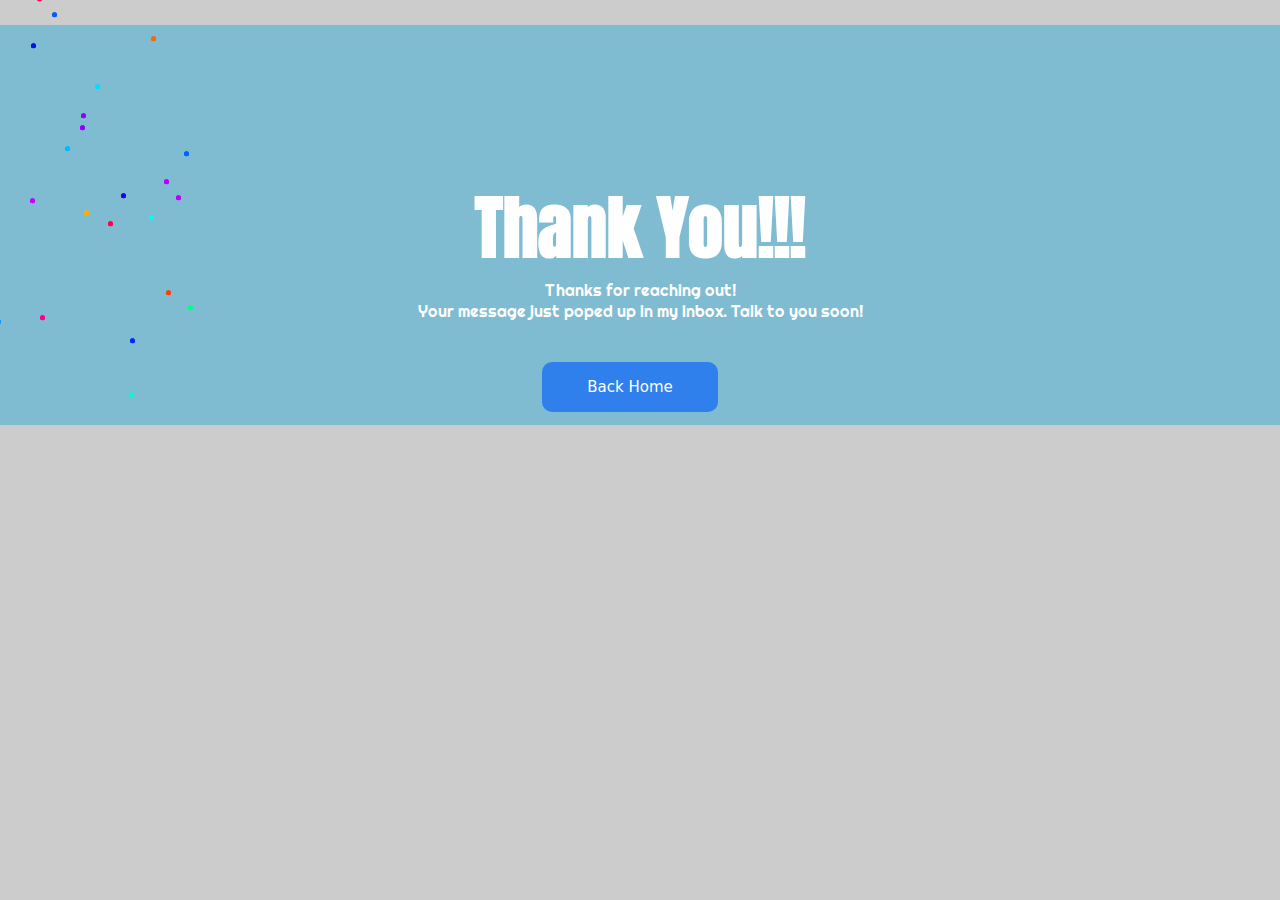
<file: thankyou/thankyou.html>
<!DOCTYPE html PUBLIC "-//W3C//DTD XHTML 1.0 Transitional//EN" "http://www.w3.org/TR/xhtml1/DTD/xhtml1-transitional.dtd">
<html xmlns="http://www.w3.org/1999/xhtml">
<head>
<meta http-equiv="Content-Type" content="text/html; charset=utf-8" />
<title>Animated thank you page template free download |  thank you page design in html with source code</title>
<meta name="viewport" content="width=device-width, initial-scale=1">
<link rel="preconnect" href="https://fonts.gstatic.com">
<link href="https://fonts.googleapis.com/css2?family=Anton&family=Righteous&display=swap" rel="stylesheet">
<link rel="stylesheet" type="text/css" href="style.css" />
</head>

<body>

  
            <div class="box">
               <h1>Thank You!!!</h1>
               <p>Thanks for reaching out!<br> Your message just poped up in my inbox. Talk to you soon!</p>
               <div class="pyro">
                 <div class="before"></div>
                 <div class="after"></div>
              </div>
              <a href="javascript:history.back()">
               <button class="button-65" role="button">Back Home</button>
              </a>
            </div>
            
        

</body>
</html>
</file>
<file: thankyou/style.css>
body
{
	font-family: 'Anton', sans-serif;
font-family: 'Righteous', cursive;
	margin:0px;
	padding:0px;
	background:#ccc;
	overflow:hidden;
}

.box
{
	width:1400px;
	height:400px;
	background:#7fbcd2;
	position:absolute;
  top: 25%;
  left:50%;
	transform:translate(-50%,-50%)
}




h1,p
{
	margin:0px;
	padding:0px;
	color:#fff;
	text-align:center;
}

.box h1
{
	padding-top:150px;
	color:fff;
	font-size:70px;
	font-family: 'Anton', sans-serif;
}

.box p
{
	font-family: 'Righteous', cursive;
	margin:0px;
	padding:0px;
}


@media only screen and (max-width: 767px) 
{
	.box
{
	width:100%;
	height:100vh;
	background:#000;
	position:absolute;
	top:50%;
	left:50%;
	transform:translate(-50%,-50%)
}
}





.pyro > .before, .pyro > .after {
  position: absolute;
  width: 5px;
  height: 5px;
  border-radius: 50%;
  box-shadow: -120px -218.66667px blue, 248px -16.66667px #00ff84, 190px 16.33333px #002bff, -113px -308.66667px #ff009d, -109px -287.66667px #ffb300, -50px -313.66667px #ff006e, 226px -31.66667px #ff4000, 180px -351.66667px #ff00d0, -12px -338.66667px #00f6ff, 220px -388.66667px #99ff00, -69px -27.66667px #ff0400, -111px -339.66667px #6200ff, 155px -237.66667px #00ddff, -152px -380.66667px #00ffd0, -50px -37.66667px #00ffdd, -95px -175.66667px #a6ff00, -88px 10.33333px #0d00ff, 112px -309.66667px #005eff, 69px -415.66667px #ff00a6, 168px -100.66667px #ff004c, -244px 24.33333px #ff6600, 97px -325.66667px #ff0066, -211px -182.66667px #00ffa2, 236px -126.66667px #b700ff, 140px -196.66667px #9000ff, 125px -175.66667px #00bbff, 118px -381.66667px #ff002f, 144px -111.66667px #ffae00, 36px -78.66667px #f600ff, -63px -196.66667px #c800ff, -218px -227.66667px #d4ff00, -134px -377.66667px #ea00ff, -36px -412.66667px #ff00d4, 209px -106.66667px #00fff2, 91px -278.66667px #000dff, -22px -191.66667px #9dff00, 139px -392.66667px #a6ff00, 56px -2.66667px #0099ff, -156px -276.66667px #ea00ff, -163px -233.66667px #00fffb, -238px -346.66667px #00ff73, 62px -363.66667px #0088ff, 244px -170.66667px #0062ff, 224px -142.66667px #b300ff, 141px -208.66667px #9000ff, 211px -285.66667px #ff6600, 181px -128.66667px #1e00ff, 90px -123.66667px #c800ff, 189px 70.33333px #00ffc8, -18px -383.66667px #00ff33, 100px -6.66667px #ff008c;
  -moz-animation: 1s bang ease-out infinite backwards, 1s gravity ease-in infinite backwards, 5s position linear infinite backwards;
  -webkit-animation: 1s bang ease-out infinite backwards, 1s gravity ease-in infinite backwards, 5s position linear infinite backwards;
  -o-animation: 1s bang ease-out infinite backwards, 1s gravity ease-in infinite backwards, 5s position linear infinite backwards;
  -ms-animation: 1s bang ease-out infinite backwards, 1s gravity ease-in infinite backwards, 5s position linear infinite backwards;
  animation: 1s bang ease-out infinite backwards, 1s gravity ease-in infinite backwards, 5s position linear infinite backwards; }

.pyro > .after {
  -moz-animation-delay: 1.25s, 1.25s, 1.25s;
  -webkit-animation-delay: 1.25s, 1.25s, 1.25s;
  -o-animation-delay: 1.25s, 1.25s, 1.25s;
  -ms-animation-delay: 1.25s, 1.25s, 1.25s;
  animation-delay: 1.25s, 1.25s, 1.25s;
  -moz-animation-duration: 1.25s, 1.25s, 6.25s;
  -webkit-animation-duration: 1.25s, 1.25s, 6.25s;
  -o-animation-duration: 1.25s, 1.25s, 6.25s;
  -ms-animation-duration: 1.25s, 1.25s, 6.25s;
  animation-duration: 1.25s, 1.25s, 6.25s; }

@-webkit-keyframes bang {
  from {
    box-shadow: 0 0 white, 0 0 white, 0 0 white, 0 0 white, 0 0 white, 0 0 white, 0 0 white, 0 0 white, 0 0 white, 0 0 white, 0 0 white, 0 0 white, 0 0 white, 0 0 white, 0 0 white, 0 0 white, 0 0 white, 0 0 white, 0 0 white, 0 0 white, 0 0 white, 0 0 white, 0 0 white, 0 0 white, 0 0 white, 0 0 white, 0 0 white, 0 0 white, 0 0 white, 0 0 white, 0 0 white, 0 0 white, 0 0 white, 0 0 white, 0 0 white, 0 0 white, 0 0 white, 0 0 white, 0 0 white, 0 0 white, 0 0 white, 0 0 white, 0 0 white, 0 0 white, 0 0 white, 0 0 white, 0 0 white, 0 0 white, 0 0 white, 0 0 white, 0 0 white; } }
@-moz-keyframes bang {
  from {
    box-shadow: 0 0 white, 0 0 white, 0 0 white, 0 0 white, 0 0 white, 0 0 white, 0 0 white, 0 0 white, 0 0 white, 0 0 white, 0 0 white, 0 0 white, 0 0 white, 0 0 white, 0 0 white, 0 0 white, 0 0 white, 0 0 white, 0 0 white, 0 0 white, 0 0 white, 0 0 white, 0 0 white, 0 0 white, 0 0 white, 0 0 white, 0 0 white, 0 0 white, 0 0 white, 0 0 white, 0 0 white, 0 0 white, 0 0 white, 0 0 white, 0 0 white, 0 0 white, 0 0 white, 0 0 white, 0 0 white, 0 0 white, 0 0 white, 0 0 white, 0 0 white, 0 0 white, 0 0 white, 0 0 white, 0 0 white, 0 0 white, 0 0 white, 0 0 white, 0 0 white; } }
@-o-keyframes bang {
  from {
    box-shadow: 0 0 white, 0 0 white, 0 0 white, 0 0 white, 0 0 white, 0 0 white, 0 0 white, 0 0 white, 0 0 white, 0 0 white, 0 0 white, 0 0 white, 0 0 white, 0 0 white, 0 0 white, 0 0 white, 0 0 white, 0 0 white, 0 0 white, 0 0 white, 0 0 white, 0 0 white, 0 0 white, 0 0 white, 0 0 white, 0 0 white, 0 0 white, 0 0 white, 0 0 white, 0 0 white, 0 0 white, 0 0 white, 0 0 white, 0 0 white, 0 0 white, 0 0 white, 0 0 white, 0 0 white, 0 0 white, 0 0 white, 0 0 white, 0 0 white, 0 0 white, 0 0 white, 0 0 white, 0 0 white, 0 0 white, 0 0 white, 0 0 white, 0 0 white, 0 0 white; } }
@-ms-keyframes bang {
  from {
    box-shadow: 0 0 white, 0 0 white, 0 0 white, 0 0 white, 0 0 white, 0 0 white, 0 0 white, 0 0 white, 0 0 white, 0 0 white, 0 0 white, 0 0 white, 0 0 white, 0 0 white, 0 0 white, 0 0 white, 0 0 white, 0 0 white, 0 0 white, 0 0 white, 0 0 white, 0 0 white, 0 0 white, 0 0 white, 0 0 white, 0 0 white, 0 0 white, 0 0 white, 0 0 white, 0 0 white, 0 0 white, 0 0 white, 0 0 white, 0 0 white, 0 0 white, 0 0 white, 0 0 white, 0 0 white, 0 0 white, 0 0 white, 0 0 white, 0 0 white, 0 0 white, 0 0 white, 0 0 white, 0 0 white, 0 0 white, 0 0 white, 0 0 white, 0 0 white, 0 0 white; } }
@keyframes bang {
  from {
    box-shadow: 0 0 white, 0 0 white, 0 0 white, 0 0 white, 0 0 white, 0 0 white, 0 0 white, 0 0 white, 0 0 white, 0 0 white, 0 0 white, 0 0 white, 0 0 white, 0 0 white, 0 0 white, 0 0 white, 0 0 white, 0 0 white, 0 0 white, 0 0 white, 0 0 white, 0 0 white, 0 0 white, 0 0 white, 0 0 white, 0 0 white, 0 0 white, 0 0 white, 0 0 white, 0 0 white, 0 0 white, 0 0 white, 0 0 white, 0 0 white, 0 0 white, 0 0 white, 0 0 white, 0 0 white, 0 0 white, 0 0 white, 0 0 white, 0 0 white, 0 0 white, 0 0 white, 0 0 white, 0 0 white, 0 0 white, 0 0 white, 0 0 white, 0 0 white, 0 0 white; } }
@-webkit-keyframes gravity {
  to {
    transform: translateY(200px);
    -moz-transform: translateY(200px);
    -webkit-transform: translateY(200px);
    -o-transform: translateY(200px);
    -ms-transform: translateY(200px);
    opacity: 0; } }
@-moz-keyframes gravity {
  to {
    transform: translateY(200px);
    -moz-transform: translateY(200px);
    -webkit-transform: translateY(200px);
    -o-transform: translateY(200px);
    -ms-transform: translateY(200px);
    opacity: 0; } }
@-o-keyframes gravity {
  to {
    transform: translateY(200px);
    -moz-transform: translateY(200px);
    -webkit-transform: translateY(200px);
    -o-transform: translateY(200px);
    -ms-transform: translateY(200px);
    opacity: 0; } }
@-ms-keyframes gravity {
  to {
    transform: translateY(200px);
    -moz-transform: translateY(200px);
    -webkit-transform: translateY(200px);
    -o-transform: translateY(200px);
    -ms-transform: translateY(200px);
    opacity: 0; } }
@keyframes gravity {
  to {
    transform: translateY(200px);
    -moz-transform: translateY(200px);
    -webkit-transform: translateY(200px);
    -o-transform: translateY(200px);
    -ms-transform: translateY(200px);
    opacity: 0; } }
@-webkit-keyframes position {
  0%, 19.9% {
    margin-top: 10%;
    margin-left: 40%; }

  20%, 39.9% {
    margin-top: 40%;
    margin-left: 30%; }

  40%, 59.9% {
    margin-top: 20%;
    margin-left: 70%; }

  60%, 79.9% {
    margin-top: 30%;
    margin-left: 20%; }

  80%, 99.9% {
    margin-top: 30%;
    margin-left: 80%; } }
@-moz-keyframes position {
  0%, 19.9% {
    margin-top: 10%;
    margin-left: 40%; }

  20%, 39.9% {
    margin-top: 40%;
    margin-left: 30%; }

  40%, 59.9% {
    margin-top: 20%;
    margin-left: 70%; }

  60%, 79.9% {
    margin-top: 30%;
    margin-left: 20%; }

  80%, 99.9% {
    margin-top: 30%;
    margin-left: 80%; } }
@-o-keyframes position {
  0%, 19.9% {
    margin-top: 10%;
    margin-left: 40%; }

  20%, 39.9% {
    margin-top: 40%;
    margin-left: 30%; }

  40%, 59.9% {
    margin-top: 20%;
    margin-left: 70%; }

  60%, 79.9% {
    margin-top: 30%;
    margin-left: 20%; }

  80%, 99.9% {
    margin-top: 30%;
    margin-left: 80%; } }
@-ms-keyframes position {
  0%, 19.9% {
    margin-top: 10%;
    margin-left: 40%; }

  20%, 39.9% {
    margin-top: 40%;
    margin-left: 30%; }

  40%, 59.9% {
    margin-top: 20%;
    margin-left: 70%; }

  60%, 79.9% {
    margin-top: 30%;
    margin-left: 20%; }

  80%, 99.9% {
    margin-top: 30%;
    margin-left: 80%; } }
@keyframes position {
  0%, 19.9% {
    margin-top: 10%;
    margin-left: 40%; }

  20%, 39.9% {
    margin-top: 40%;
    margin-left: 30%; }

  40%, 59.9% {
    margin-top: 20%;
    margin-left: 70%; }

  60%, 79.9% {
    margin-top: 30%;
    margin-left: 20%; }

  80%, 99.9% {
    margin-top: 30%;
    margin-left: 80%; } }



@keyframes cube {
    from {
        transform: scale(0) rotate(0deg) translate(-50%, -50%);
        opacity: 1;
    }
    to {
        transform: scale(20) rotate(960deg) translate(-50%, -50%);
        opacity: 0;
    }
}
.btn {
  background: #4ab74a;
  color: white;
  border: 0;
  font-size: 14px;
  font-weight: 600;
  border-radius: 0;
  letter-spacing: 0.8px;
  padding: 20px 33px;
  text-transform: uppercase;
  left: 50%;
}
 
/* CSS */
.button-65 {
  appearance: none;
  backface-visibility: hidden;
  background-color: #2f80ed;
  border-radius: 10px;
  border-style: none;
  box-shadow: none;
  box-sizing: border-box;
  color: #fff;
  cursor: pointer;
  display: inline-block;
  font-family: Inter,-apple-system,system-ui,"Segoe UI",Helvetica,Arial,sans-serif;
  font-size: 15px;
  font-weight: 500;
  height: 50px;
  letter-spacing: normal;
  line-height: 1.5;
  outline: none;
  overflow: hidden;
  padding: 14px 30px;
  position: relative;
  text-align: center;
  text-decoration: none;
  transform: translate3d(0, 0, 0);
  transition: all .3s;
  user-select: none;
  -webkit-user-select: none;
  touch-action: manipulation;
  vertical-align: top;
  white-space: nowrap;
  left: 43%;
  top: 10%;
}

.button-65:hover {
  background-color: #1366d6;
  box-shadow: rgba(0, 0, 0, .05) 0 5px 30px, rgba(0, 0, 0, .05) 0 1px 4px;
  opacity: 1;
  transform: translateY(0);
  transition-duration: .35s;
}

.button-65:hover:after {
  opacity: .5;
}

.button-65:active {
  box-shadow: rgba(0, 0, 0, .1) 0 3px 6px 0, rgba(0, 0, 0, .1) 0 0 10px 0, rgba(0, 0, 0, .1) 0 1px 4px -1px;
  transform: translateY(2px);
  transition-duration: .35s;
}

.button-65:active:after {
  opacity: 1;
}

@media (min-width: 768px) {
  .button-65 {
    padding: 14px 22px;
    width: 176px;
  }
}
</file>
